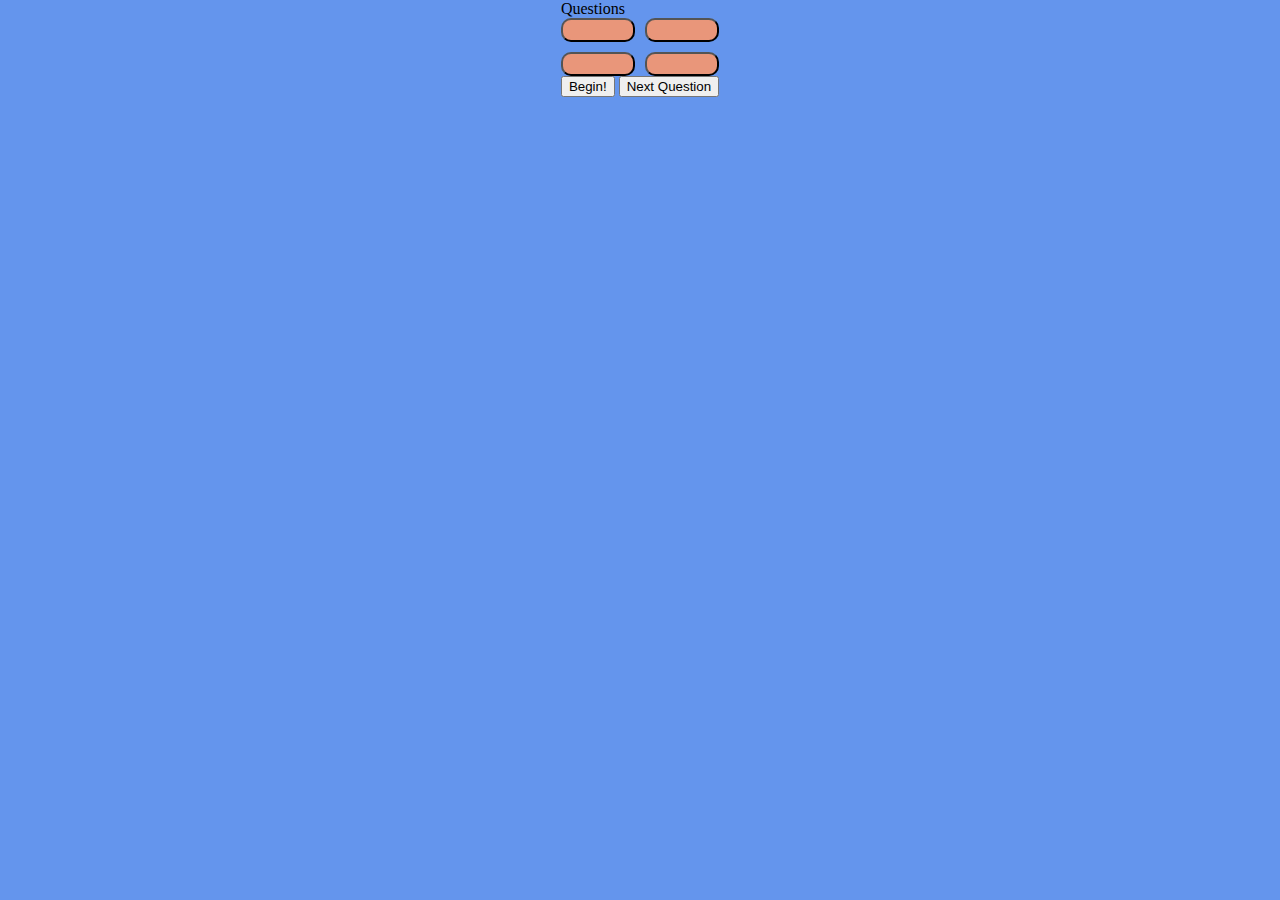
<file: index.html>
<!DOCTYPE html>
<html lang="en">
<head>
    <meta charset="UTF-8">
    <meta http-equiv="X-UA-Compatible" content="IE=edge">
    <meta name="viewport" content="width=device-width, initial-scale=1.0">
    <title>Code Quiz</title>
    <link rel="stylesheet" type="text/css" href="style.css">
</head>
<body>
    <div id="container">
        <div id="contained-Questions" class = "hide"></div>
            <div id = "Question">Questions</div>
            <div id = "answer-buttons" class = "btn-grid">
                <button id = "btnA"></button>
                <button id = "btnB"></button>
                <button id = "btnC"></button>
                <button id = "btnD"></button>
            </div>
        <div class="Buttons">
        <button id = "begin-btn" class = "begin-btn ">Begin!</button>
        <button id = "next-btn" class = "next-btn ">Next Question</button>
        </div>
        <div>
            <h1 id='timer'></h1>
            <h2 id='score'></h2>
        </div>
    </div>
    <script src="script.js"></script>
</body>
</html>
</file>
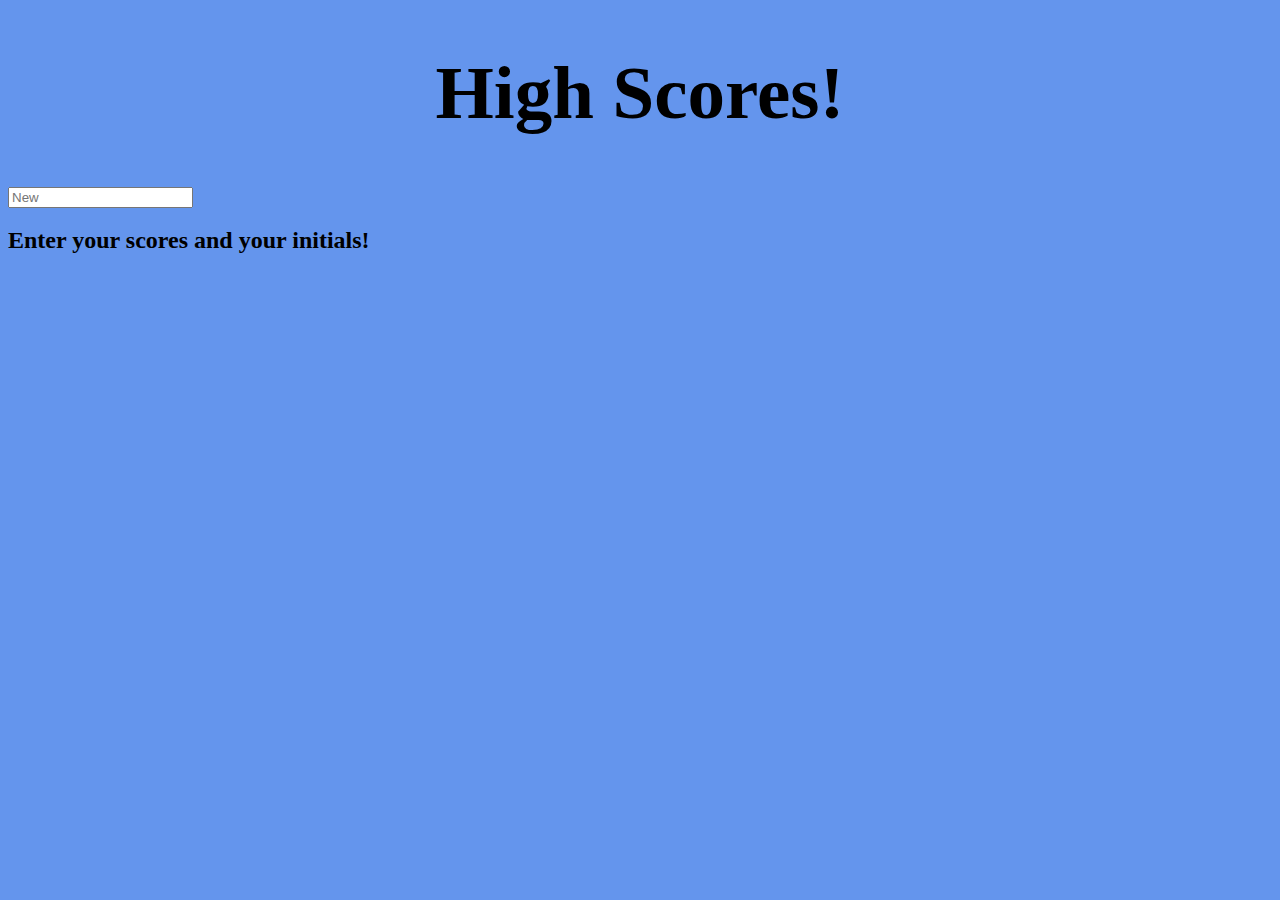
<file: scores.html>
<!DOCTYPE html>
<html lang="en">
<head>
    <meta charset="UTF-8">
    <meta http-equiv="X-UA-Compatible" content="IE=edge">
    <meta name="viewport" content="width=device-width, initial-scale=1.0">
    <link rel="stylesheet" type="text/css" href="scores.css">
    <title>Highscores</title>
</head>
<body>
    <h1>High Scores!</h1>
    <div id = savedScores>
        <form>
        <input id ="userScores" type="text" placeholder="New" required/>
        </form>
    </div>
    <h2>Enter your scores and your initials!</h2>
    <ul></ul>
    <script src="script2.js"></script>
</body>
</html>
</file>
<file: style.css>
body {
    padding: 0;
    margin: 0;
    display: flex;
    justify-content: center;
    align-items: center;
    background: cornflowerblue;
    
}

.container {
    width: 800px;
    height: 500px;
    padding: 20px;
    max-width: 90%;
    background-color: darkcyan;
    box-shadow: 0 0 10px 5px;
}

.btn-grid {
    display: grid;
    grid-template-columns: repeat(2, auto);
    gap: 10px;
}

#btnA, #btnB, #btnC, #btnD {
    outline: none;
    background-color: darksalmon;
    border-radius: 10px;
    padding: 10px 15px;
    color: white;
}

.buttons {
    display: flex;
    justify-content: center;
    align-items: center;
}

.hide {
    display: none;
}
</file>
<file: scores.css>
body {
    background-color: cornflowerblue;
}

h1{
    font-size: 75px;
    color: black;
    text-align: center;
}
</file>
